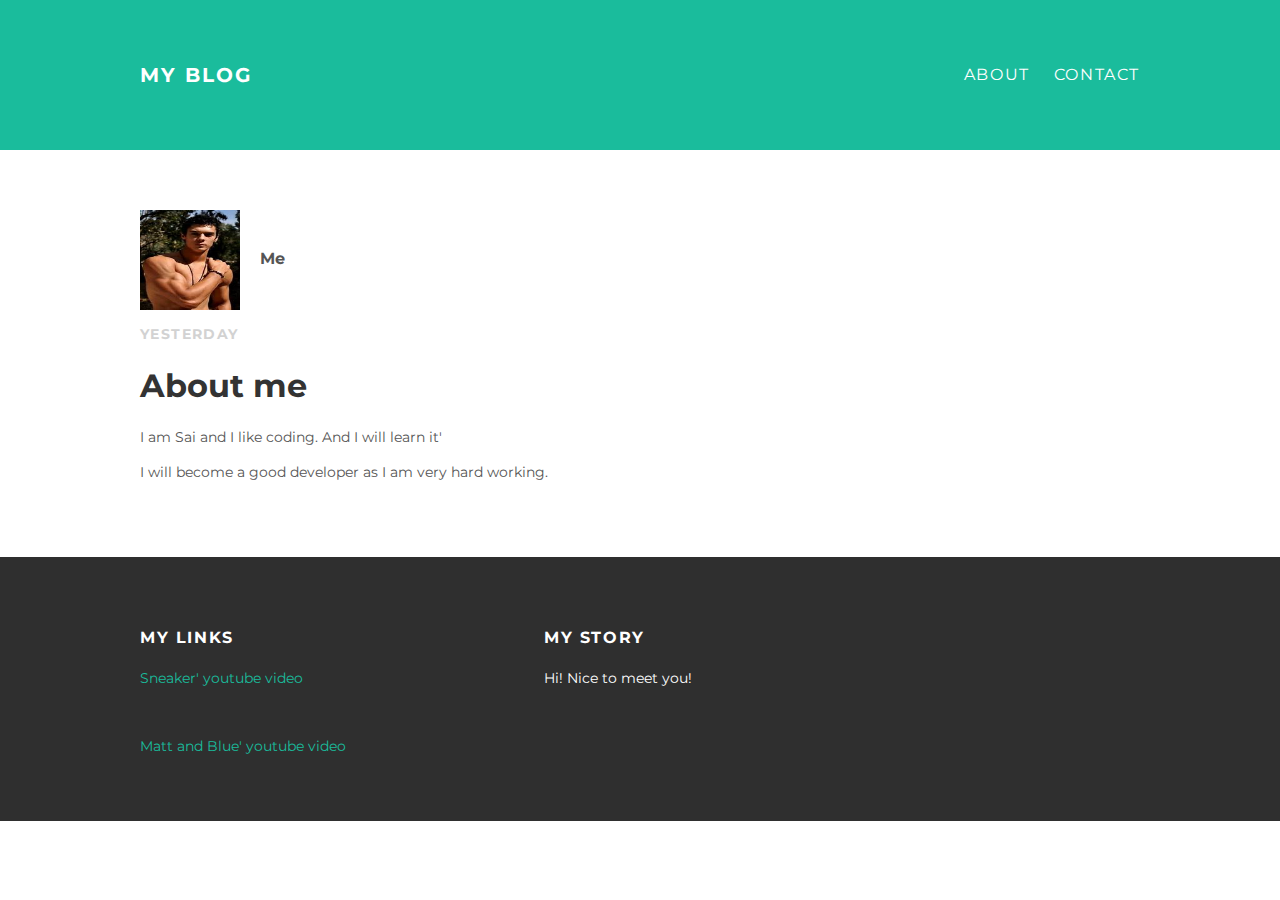
<file: about.html>
<!DOCTYPE html>
<html>
<head>
	<title>My blog</title>
	<link rel="stylesheet" type="text/css" href="style.css">
</head>
<body>
<div id="header">
	<div class="container">
		<a id="header-title" href="index.html">My blog</a>
		<ul id="header-nav">
			<li><a href="about.html">About</a></li>
			<li><a href="mailto:sainawkhammaths@gmail.com">Contact</a></li>
		</ul>
	</div>
</div>
<div id="content">
	<div class="container">
		<div class="about">
			<div class="about-author">
				<img src="photo.jpg">
				<span><strong>Me</strong></span>
			</div>
			<p class="about-date">Yesterday</p>
			<h1 class="about-title">About me</h1>
			<div class="about-content">
				<p>I am Sai and I like coding. And I will learn it'</p>
				<p>I will become a good developer as  I am very hard working.</p>
			</div><!-- about-content -->
		</div><!-- about -->
	</div><!-- container -->
</div><!-- content -->
<div id="footer">
	<div class="container">
		<div class="column">
			<h4>My links</h4>
			<p><a href="https://youtu.be/Clc1QTNkDGY">Sneaker' youtube video</a></p>
			<br>
			<p><a href="https://youtu.be/Ke2JyoP_fiU">Matt and Blue' youtube video</a></p>
		</div>
		<div class="column">
			<h4>My story</h4>
			<p>Hi! Nice to meet you!</p>
		</div>
	</div>
</div>
</body>
</html>
</file>
<file: style.css>
@import url(http://fonts.googleapis.com/css?family=Montserrat:400,700);

body {
	color: #555;
	margin: 0;
	font-family: "Montserrat";
	sans-serif;

}
#header {
	background-color: #1abc9c;
	height: 150px;
	line-height: 150px;
}
#header-title {
	display: block;
	float: left;
	font-size: 20px;
	font-weight: bold;
}
#header-nav {
	display: block;
	float: right;
	margin: 0;
}
#header-nav li {
	display: inline;
	padding-left: 20px;
}
.container {
	max-width: 1000px;
	margin: 0 auto;
}
#header a {
	color: white;
	text-decoration: none;

	text-transform: uppercase;
	letter-spacing: 0.1em;
}
#header a:active {
	color: #222;
}
#header a:hover {
	color: #222;
}
#footer {
	background-color: #2f2f2f;
	padding: 50px 0;
}
.column {
	min-width: 400px;
	display: inline-block;
	vertical-align: top;
}
#footer h4 {
	color: white;
	text-transform: uppercase;
	letter-spacing: 0.1em;
}
#footer p {
	color: white;
}
a {
	color: #1abc9c;
	text-decoration: none;
}
a:hover {
	color: #F6A623;
}
.post, .about {
	max-height: 800px;
	margin: 0 auto;
	padding: 60px 0;
}
.post-author img {
	width: 50px;
	height: 50px;
	vertical-align: middle;
}
.post-author span {
	margin-left: 16px;
}
.post-date {
	color: #D2D2D2;
	font-size: 14px;
	font-weight: bold;
	text-transform: uppercase;
	letter-spacing: 0.1em;
}
h1, h2, h3, h4 {
	color: #333;
}
p {
	line-height: 1.5;
	font-size: 14px;
}
#content {
	background-color: white;
}
.about-author img {
	width: 100px;
	height: 100px;
	vertical-align: middle;
}
.about-author span {
	margin-left: 16px;
}
.about-date {
    color: #D2D2D2;
	font-size: 14px;
	font-weight: bold;
	text-transform: uppercase;
	letter-spacing: 0.1em;
}
}
</file>
